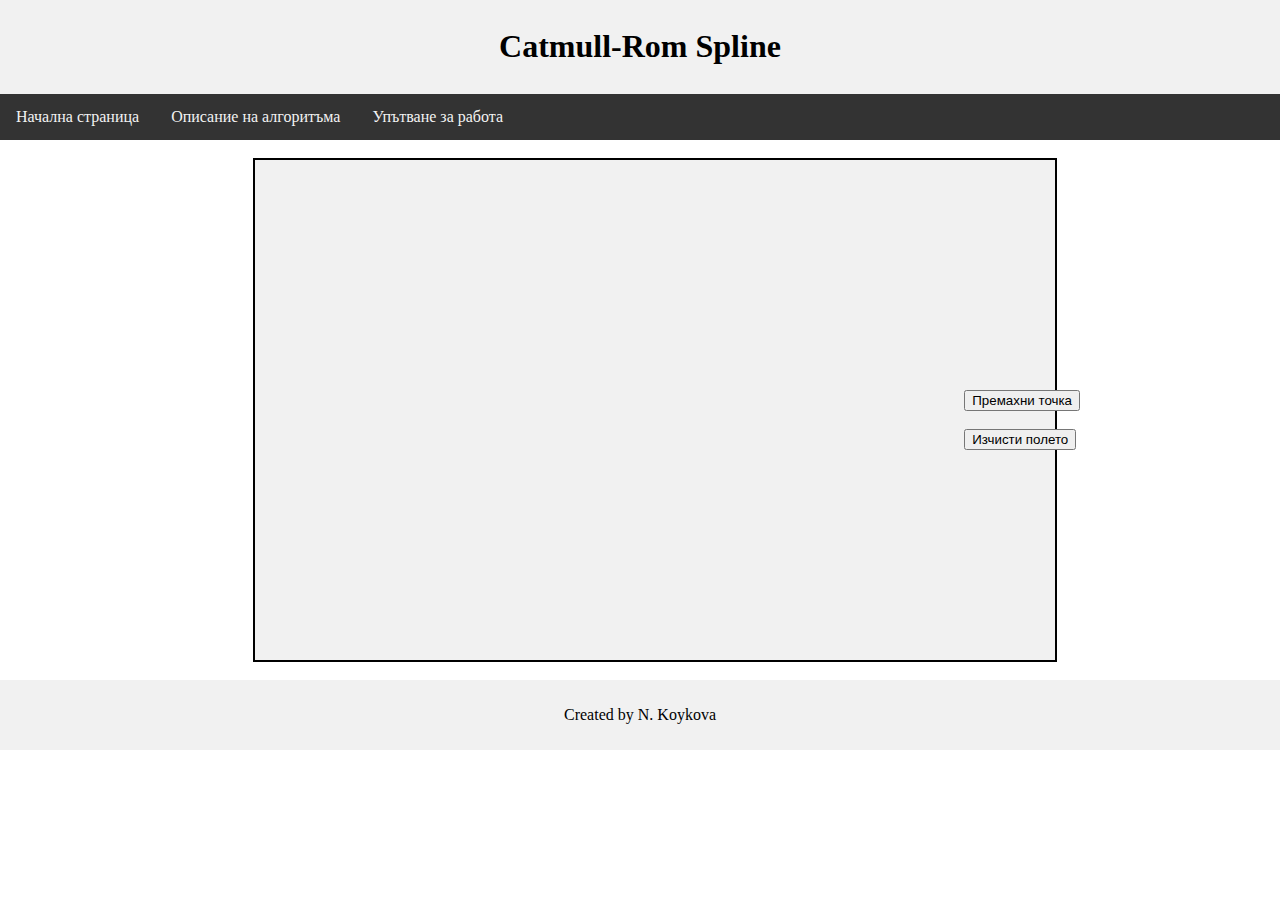
<file: index.html>
<!DOCTYPE html>
<html lang="en">
<head>
    <link rel="stylesheet" type="text/css" href="styles/Catmull-RomSpline.css">
    <meta charset="utf-8">
    <title>Catmull-Rom Spline</title>
</head>

<body>
    <div class="header">
        <h1>Catmull-Rom Spline</h1>
    </div>

    <div class="topnav">
        <a href="index.html">Начална страница</a>
        <a href="Explanation.html">Описание на алгоритъма</a>
        <a href="UserGuide.html">Упътване за работа</a>
    </div>
    <br>
    <div class="row">
        <div class="canvas-container">
            <canvas id="myCanvas" width="800" height="500"></canvas>
        </div>
        <div class="button-container">
            <button onclick="removePoint()" class="button">
            Премахни точка
            <span class="button-text">Премахва последната добавена точка</span>
            </button>
            <br />
            <button onclick="clearScreen()" class="button">
            Изчисти полето
            <span class="button-text">Изтрива всички данни в полето</span>
            </button>
        </div>
    </div>
    <script>
        const canvas = document.getElementById('myCanvas');
        const ctx = canvas.getContext('2d');
        const splinePoints = [];
        const pointRadius = 5;
        let draggingIndex = -1;
        let dragging = false;

        function drawControlPoints() {
            ctx.clearRect(0, 0, canvas.width, canvas.height);

            ctx.beginPath();
            ctx.strokeStyle = 'black';
            ctx.lineWidth = 1;
            for (let i = 0; i < splinePoints.length - 1; i++) {
                const p0 = splinePoints[Math.max(i - 1, 0)];
                const p1 = splinePoints[i];
                const p2 = splinePoints[i + 1];
                const p3 = splinePoints[Math.min(i + 2, splinePoints.length - 1)];
                for (let t = 0; t <= 1; t += 0.01) {
                    const x = 0.5 * (
                        (-p0.x + 3 * p1.x - 3 * p2.x + p3.x) * t * t * t +
                        (2 * p0.x - 5 * p1.x + 4 * p2.x - p3.x) * t * t +
                        (-p0.x + p2.x) * t +
                        (2 * p1.x)
                    );
                    const y = 0.5 * (
                        (-p0.y + 3 * p1.y - 3 * p2.y + p3.y) * t * t * t +
                        (2 * p0.y - 5 * p1.y + 4 * p2.y - p3.y) * t * t +
                        (-p0.y + p2.y) * t +
                        (2 * p1.y)
                    );
                    ctx.lineTo(x, y);
                }
            }
            ctx.stroke();

            ctx.fillStyle = 'green';
            splinePoints.forEach((point, index) => {
                ctx.beginPath();
                ctx.arc(point.x, point.y, pointRadius, 0, Math.PI * 2);
                ctx.fill();
                if (index === draggingIndex) {
                    ctx.strokeStyle = 'red';
                    ctx.stroke();
                }
            });

            ctx.setLineDash([5, 5]);
            ctx.strokeStyle = 'black';
            for (let i = 1; i < splinePoints.length - 1; i++) {
                const p0 = splinePoints[i - 1];
                const p1 = splinePoints[i];
                const p2 = splinePoints[i + 1];
                const vector = { x: p2.x - p0.x, y: p2.y - p0.y };
                ctx.beginPath();
                ctx.moveTo(p1.x, p1.y);
                ctx.lineTo(p1.x + vector.x, p1.y + vector.y);
                ctx.stroke();
            }
            ctx.setLineDash([]);
        }

        function drawSpline(color, type) {
            ctx.strokeStyle = color;
            ctx.beginPath();
            ctx.lineWidth = 2;
            ctx.stroke();
        }
        
        function addPoint(x, y) {
            splinePoints.push({ x, y });
            drawControlPoints();
        }

        function removePoint() {
            if (splinePoints.length > 0) {
                splinePoints.pop();
                drawControlPoints();
            }
        }

        function clearScreen() {
            splinePoints.length = 0;
            ctx.clearRect(0, 0, canvas.width, canvas.height);
        }

        canvas.addEventListener('click', function(event) {
            if (!dragging) {
                const rect = canvas.getBoundingClientRect();
                const mouseX = event.clientX - rect.left;
                const mouseY = event.clientY - rect.top;
                addPoint(mouseX, mouseY);
            }
            dragging = false;
        });

        canvas.addEventListener('mousedown', function(event) {
            const rect = canvas.getBoundingClientRect();
            const mouseX = event.clientX - rect.left;
            const mouseY = event.clientY - rect.top;
            for (let i = 0; i < splinePoints.length; i++) {
                const point = splinePoints[i];
                const distance = Math.sqrt((mouseX - point.x) ** 2 + (mouseY - point.y) ** 2);
                if (distance <= pointRadius) {
                    draggingIndex = i;
                    dragging = true;
                    break;
                }
            }
        });

        canvas.addEventListener('mousemove', function(event) {
            if (draggingIndex !== -1) {
                const rect = canvas.getBoundingClientRect();
                const mouseX = event.clientX - rect.left;
                const mouseY = event.clientY - rect.top;
                splinePoints[draggingIndex].x = mouseX;
                splinePoints[draggingIndex].y = mouseY;
                drawControlPoints();
            }
        });

        canvas.addEventListener('mouseup', function() {
            draggingIndex = -1;
        });

        document.getElementById('removePointBtn').addEventListener('click', removePoint);
        document.getElementById('clearScreenBtn').addEventListener('click', clearScreen);
   
    </script>
    <br>
    <div class="footer">
        <p>Created by N. Koykova</p>
    </div>
</body>
</html>
</file>
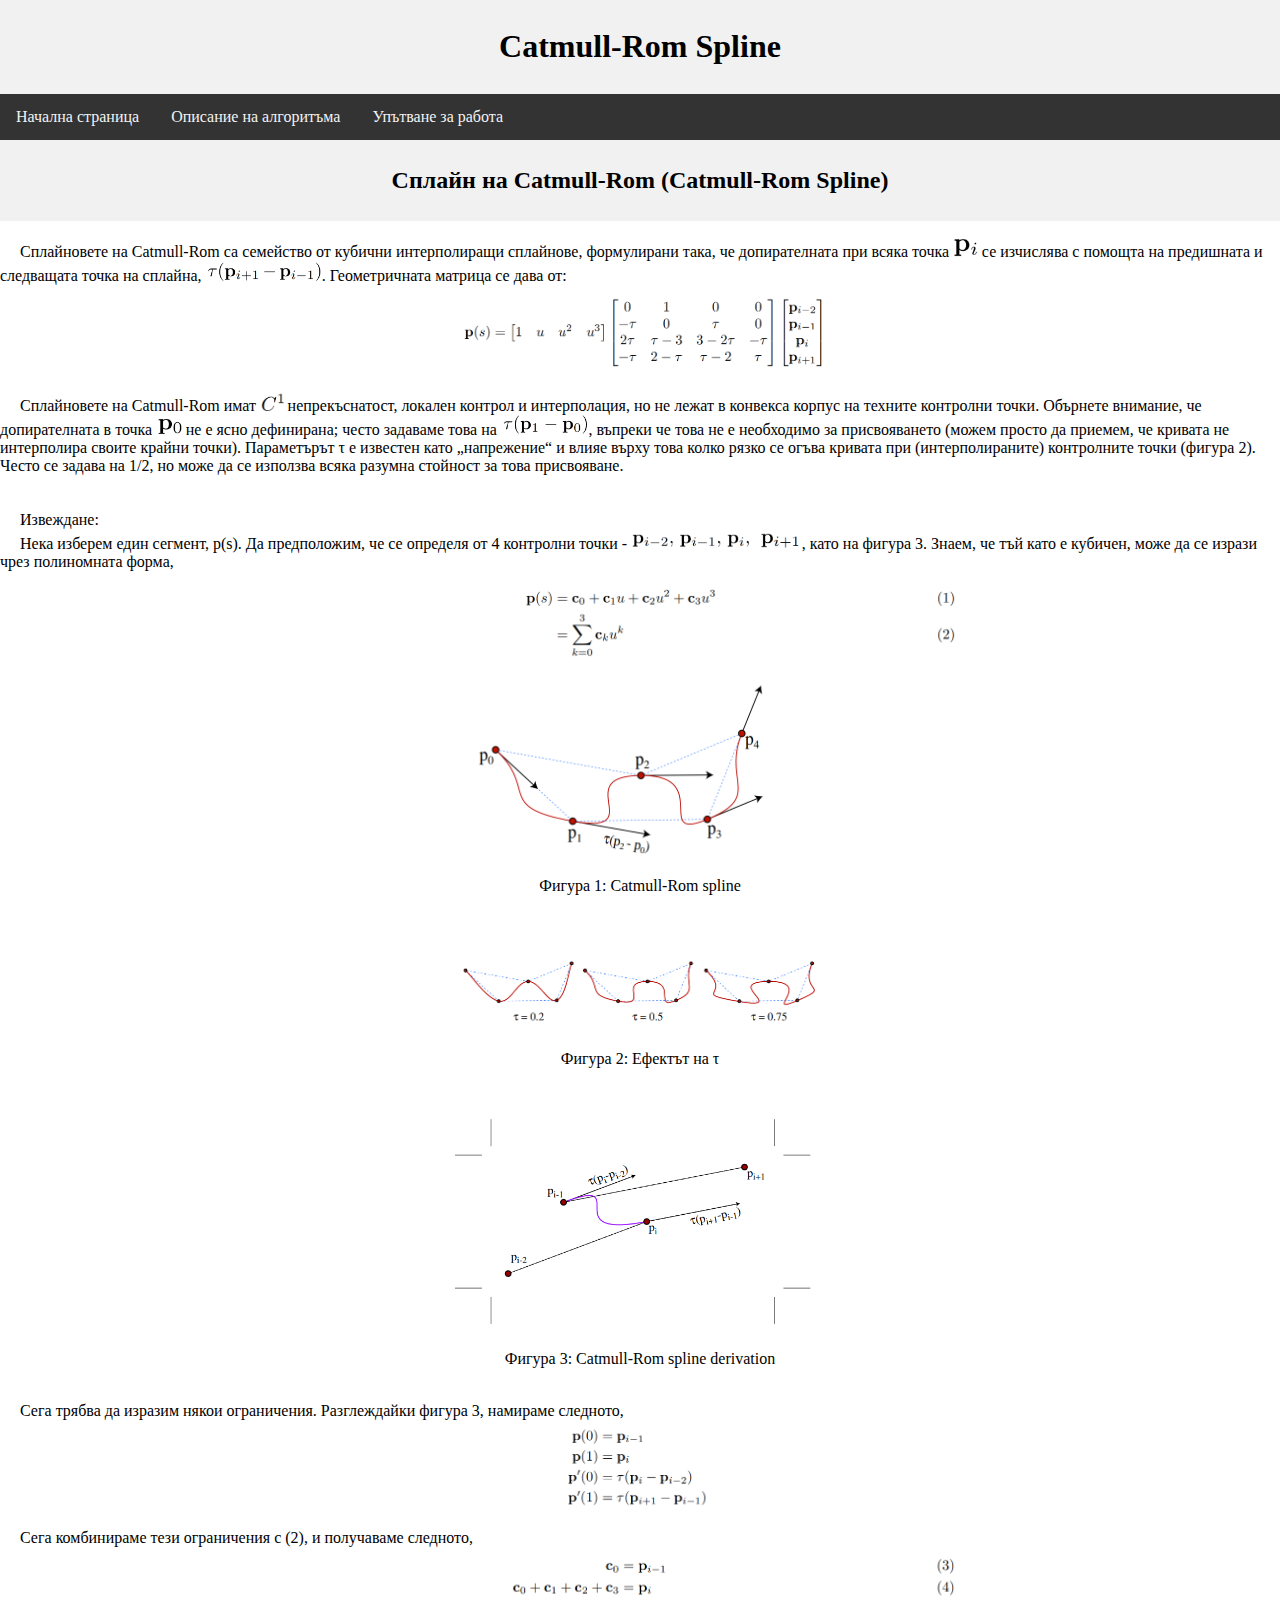
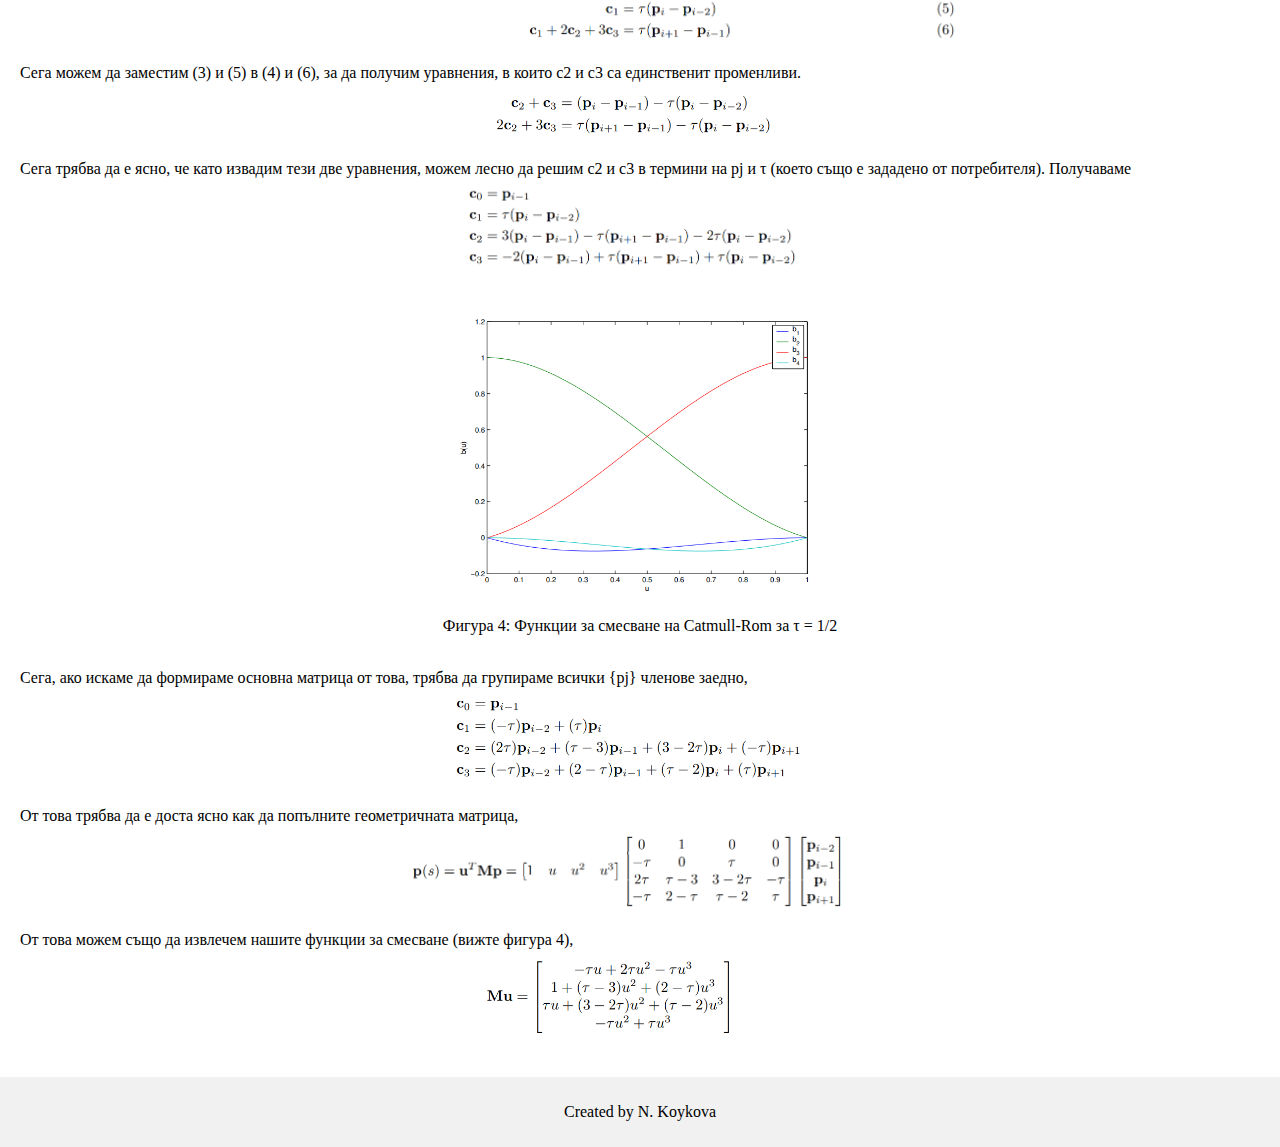
<file: Explanation.html>
<!DOCTYPE html>
<html lang="en">
<head>
    <link rel="stylesheet" type="text/css" href="styles/Catmull-RomSpline.css">
    <meta charset="utf-8">
    <title>Catmull-Rom Spline</title>
</head>

<body>
    <div class="header">
        <h1>Catmull-Rom Spline</h1>
    </div>

    <div class="topnav">
        <a href="index.html">Начална страница</a>
        <a href="Explanation.html">Описание на алгоритъма</a>
        <a href="UserGuide.html">Упътване за работа</a>
    </div>

    <div class="row">
        <div class="column header">
            <h2>Сплайн на Catmull-Rom (Catmull-Rom Spline)</h2>
        </div>
        <div class="column text">
            <p> &nbsp;&nbsp;&nbsp;&nbsp;
                Сплайновете на Catmull-Rom са семейство от кубични интерполиращи сплайнове, формулирани така, че допирателната при всяка точка 
                <img class="img-2" src="img/img2.png" alt="..."> се изчислява с помощта на предишната и следващата точка на сплайна,
                <img class="img-3" src="img/img3.png" alt="...">. Геометричната матрица се дава от:
                <br>
                <img src="img/img1.png" alt="..." class="smaller">
                <br>&nbsp;&nbsp;&nbsp;&nbsp;
                Сплайновете на Catmull-Rom имат <img class="img-4" src="img/img4.png" alt="...">
                непрекъснатост, локален контрол и интерполация, но не лежат в конвекса
                корпус на техните контролни точки. Обърнете внимание, че допирателната в точка <img class="img-6" src="img/img6.png" alt="..."> не е ясно дефинирана; често задаваме това на <img class="img-5" src="img/img5.png" alt="...">, въпреки че
                това не е необходимо за присвояването (можем просто да приемем, че кривата не интерполира своите крайни точки).
                Параметърът τ е известен като „напрежение“ и влияе върху това колко рязко се огъва кривата при (интерполираните)
                контролните точки (фигура 2). Често се задава на 1/2, но може да се използва всяка разумна стойност за това присвояване.
                <br><br><br>&nbsp;&nbsp;&nbsp;&nbsp;
                Извеждане:
                <br>&nbsp;&nbsp;&nbsp;&nbsp;
                Нека изберем един сегмент, p(s). Да предположим, че се определя от 4 контролни точки -
                <img class="img-7" src="img/img7.png" alt="..."> <img class="img-8" src="img/img8.png" alt="...">, като на фигура 3. 
                Знаем, че тъй като е кубичен, може да се изрази чрез полиномната форма,
                <br>
                <br>
                <img src="img/img9.png" alt="..." class="center">
                <p class="figure">Фигура 1: Catmull-Rom spline</p>
                <br>
                <img src="img/img10.png" alt="..." class="smaller">
                <p class="figure">Фигура 2: Ефектът на τ</p>
                <br>
                <img src="img/img11.png" alt="..." class="smaller">
                <p class="figure">Фигура 3: Catmull-Rom spline derivation</p>
                <br>&nbsp;&nbsp;&nbsp;&nbsp;
                Сега трябва да изразим някои ограничения. Разглеждайки фигура 3, намираме следното, 
                <br>
                <img src="img/img12.png" alt="..." class="center">
                <br>&nbsp;&nbsp;&nbsp;&nbsp;
                Сега комбинираме тези ограничения с (2), и получаваме следното,
                <br>
                <img src="img/img13.png" alt="..." class="center">
                <br>&nbsp;&nbsp;&nbsp;&nbsp;
                Сега можем да заместим (3) и (5) в (4) и (6), за да получим уравнения, в които c2 и c3 са единственит променливи.
                <br>
                <img src="img/img14.png" alt="..." class="center">
                <br>&nbsp;&nbsp;&nbsp;&nbsp;
                Сега трябва да е ясно, че като извадим тези две уравнения, можем лесно да решим c2 и c3 в термини на pj и τ (което също е зададено от потребителя). Получаваме
                <br>
                <img src="img/img15.png" alt="..." class="center">
                <br>
                <img src="img/img16.png" alt="..." class="smaller">
                <p class="figure">Фигура 4: Функции за смесване на Catmull-Rom за τ = 1/2</p>
                <br>&nbsp;&nbsp;&nbsp;&nbsp;
                Сега, ако искаме да формираме основна матрица от това, трябва да групираме всички {pj} членове заедно,
                <br>
                <img src="img/img17.png" alt="..." class="center">
                <br>&nbsp;&nbsp;&nbsp;&nbsp;
                От това трябва да е доста ясно как да попълните геометричната матрица,
                <br>
                <img src="img/img18.png" alt="..." class="center">
                <br>&nbsp;&nbsp;&nbsp;&nbsp;
                От това можем също да извлечем нашите функции за смесване (вижте фигура 4),
                <br>
                <img src="img/img19.png" alt="..." class="center">
                <br>
            </p>
        </div>
    </div>
    
    <div class="footer">
        <p>Created by N. Koykova</p>
    </div>
</body>
</html>
</file>
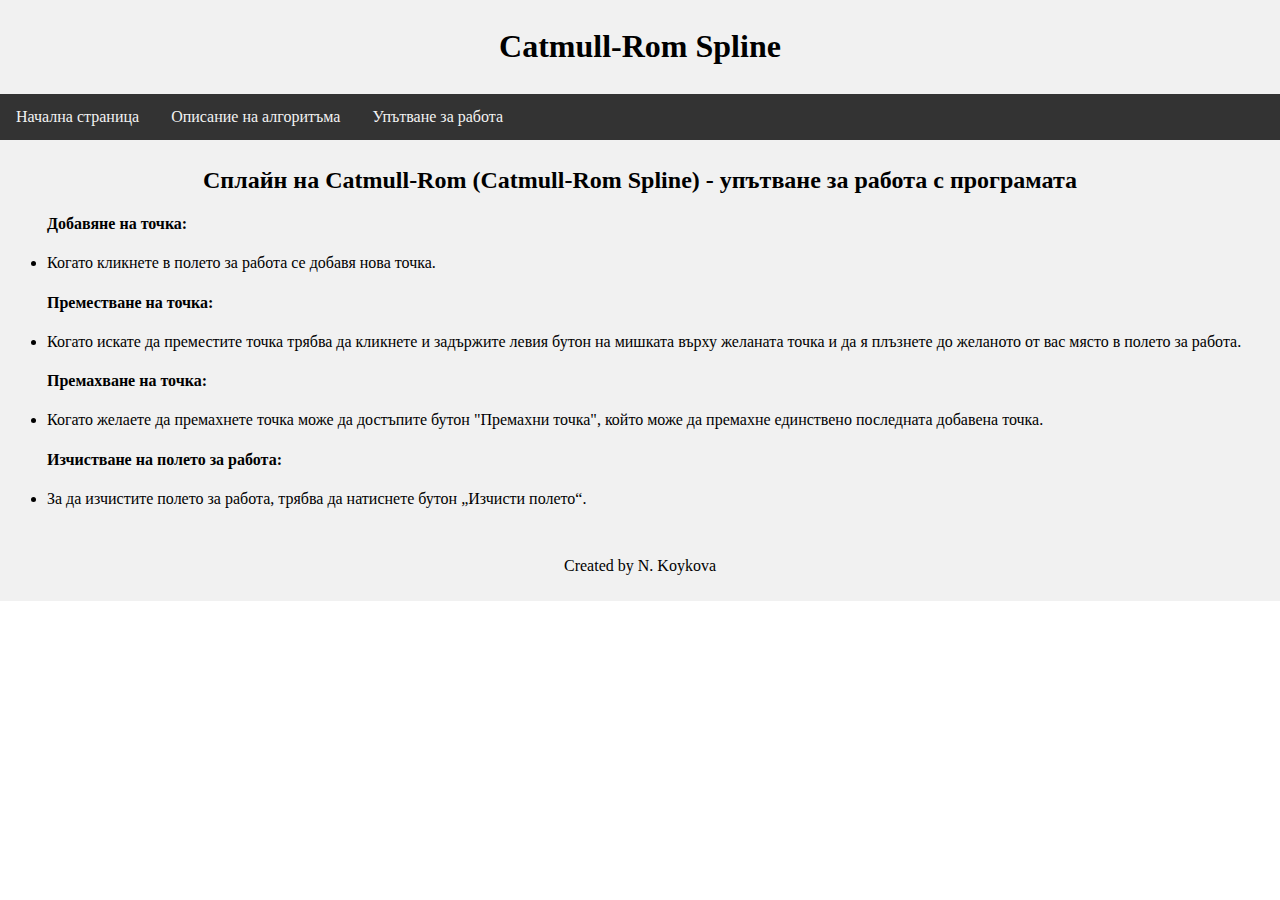
<file: UserGuide.html>
<!DOCTYPE html>
<html lang="en">
<head>
    <link rel="stylesheet" type="text/css" href="styles/Catmull-RomSpline.css">
    <meta charset="utf-8">
    <title>Catmull-Rom Spline</title>
</head>

<body>
    <div class="header">
        <h1>Catmull-Rom Spline</h1>
    </div>

    <div class="topnav">
        <a href="index.html">Начална страница</a>
        <a href="Explanation.html">Описание на алгоритъма</a>
        <a href="UserGuide.html">Упътване за работа</a>
    </div>
    <div class="column header">
        <h2>Сплайн на Catmull-Rom (Catmull-Rom Spline) - упътване за работа с програмата</h2>
        <div class="description">
            <ul class="guide">
                <h4>Добавяне на точка:</h4>
                <li>Когато кликнете в полето за работа се добавя нова точка.</li>
                <h4>Преместване на точка:</h4>
                <li>Когато искате да преместите точка трябва да кликнете и задържите левия бутон на мишката върху желаната точка и да я плъзнете до желаното от вас място в полето за работа.</li>
                <h4>Премахване на точка:</h4>
                <li>Когато желаете да премахнете точка може да достъпите бутон "Премахни точка", който може да премахне единствено последната добавена точка.</li>
                <h4>Изчистване на полето за работа:</h4>
                <li>За да изчистите полето за работа, трябва да натиснете бутон „Изчисти полето“. </li>
            </ul>
        </div>
    </div>
    <div class="footer">
        <p>Created by N. Koykova</p>
    </div>
</body>
</html>
</file>
<file: styles/Catmull-RomSpline.css>
body {
  margin: 0;
}

.header {
  background-color: #f1f1f1;
  padding: 7px;
  text-align: center;
}

.topnav {
  overflow: hidden;
  background-color: #333;
}

.topnav a {
  float: left;
  display: block;
  color: #f2f2f2;
  text-align: center;
  padding: 14px 16px;
  text-decoration: none;
}

.topnav a:hover {
  background-color: #ddd;
  color: black;
}

canvas {
  border: 2px solid #000000;
  background-color: #f1f1f1;
  display: block;
  margin: 0 auto;
  cursor: pointer;
  transform: translateX(15px);
}

.description {
  text-align: left;
}

.button {
  position: relative;
  display: inline-block;
  cursor: pointer;
  color: #000000;
}

.button .button-text {
  visibility: hidden;
  width: 120px;
  background-color: green;
  color: #fff;
  text-align: center;
  border-radius: 6px;
  position: absolute;
  bottom: 125%;
  left: 50%;
  margin-left: -60px;
  transition: opacity 0.5s;
}

.button:hover .button-text {
  visibility: visible;
  opacity: 1;
}

.button-container {
  position: absolute;
  right: 200px;
  top: 420px;
  transform: translateY(-50%);
  display: flex;
  flex-direction: column;
  align-items: flex-start;
}

.footer {
  background-color: #f1f1f1;
  padding: 10px;
  text-align: center;
}

.center{
  display:block;
  margin-left: auto;
  margin-right: auto;
  width: 50%;
}

.smaller{
  display:block;
  margin-left: auto;
  margin-right: auto;
  width:30%;
}

.figure{
  text-align: center;
}

.img-2 {
  height: 20px;
}

.img-3 {
  height: 20px;
}

.img-4 {
  height: 20px;
}

.img-5 {
  height: 20px;
}

.img-6 {
  height: 20px;
}

.img-7 {
  height: 20px;
}

.img-8 {
  height: 20px;
}
</file>
